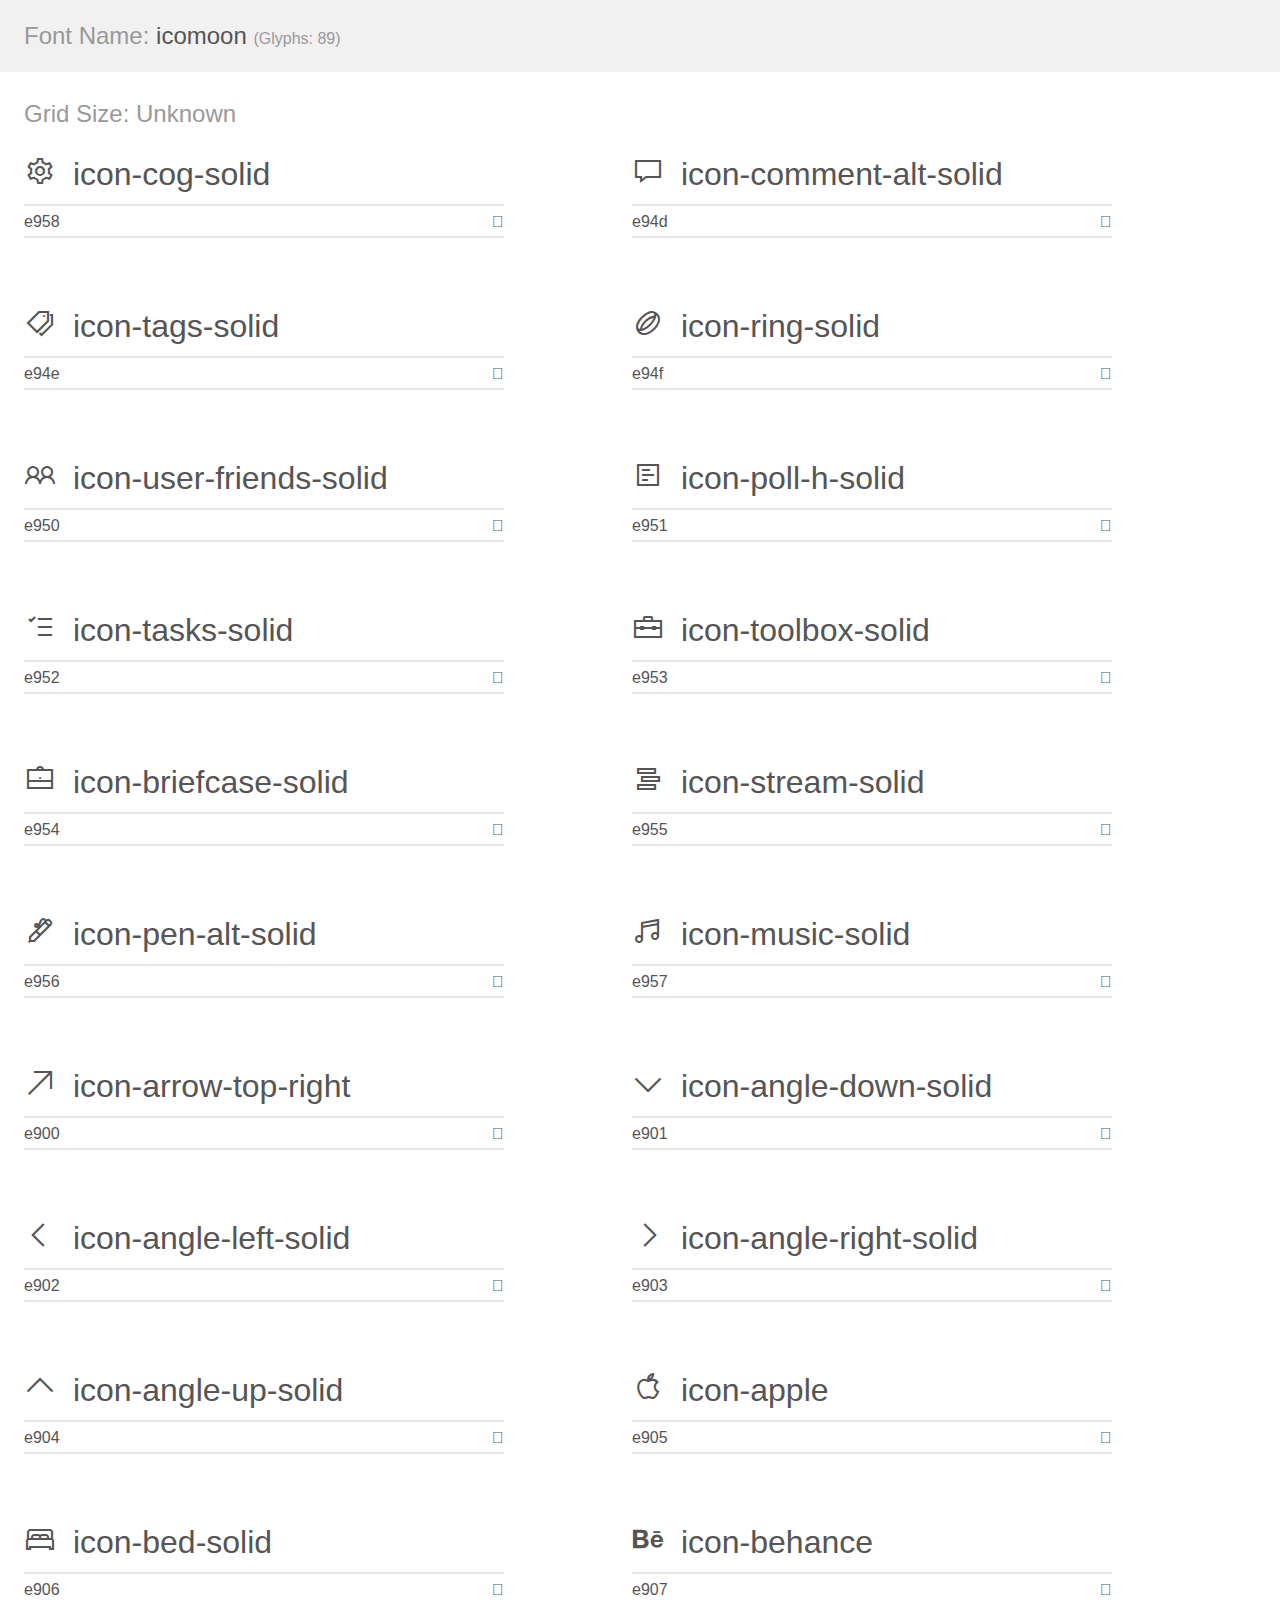
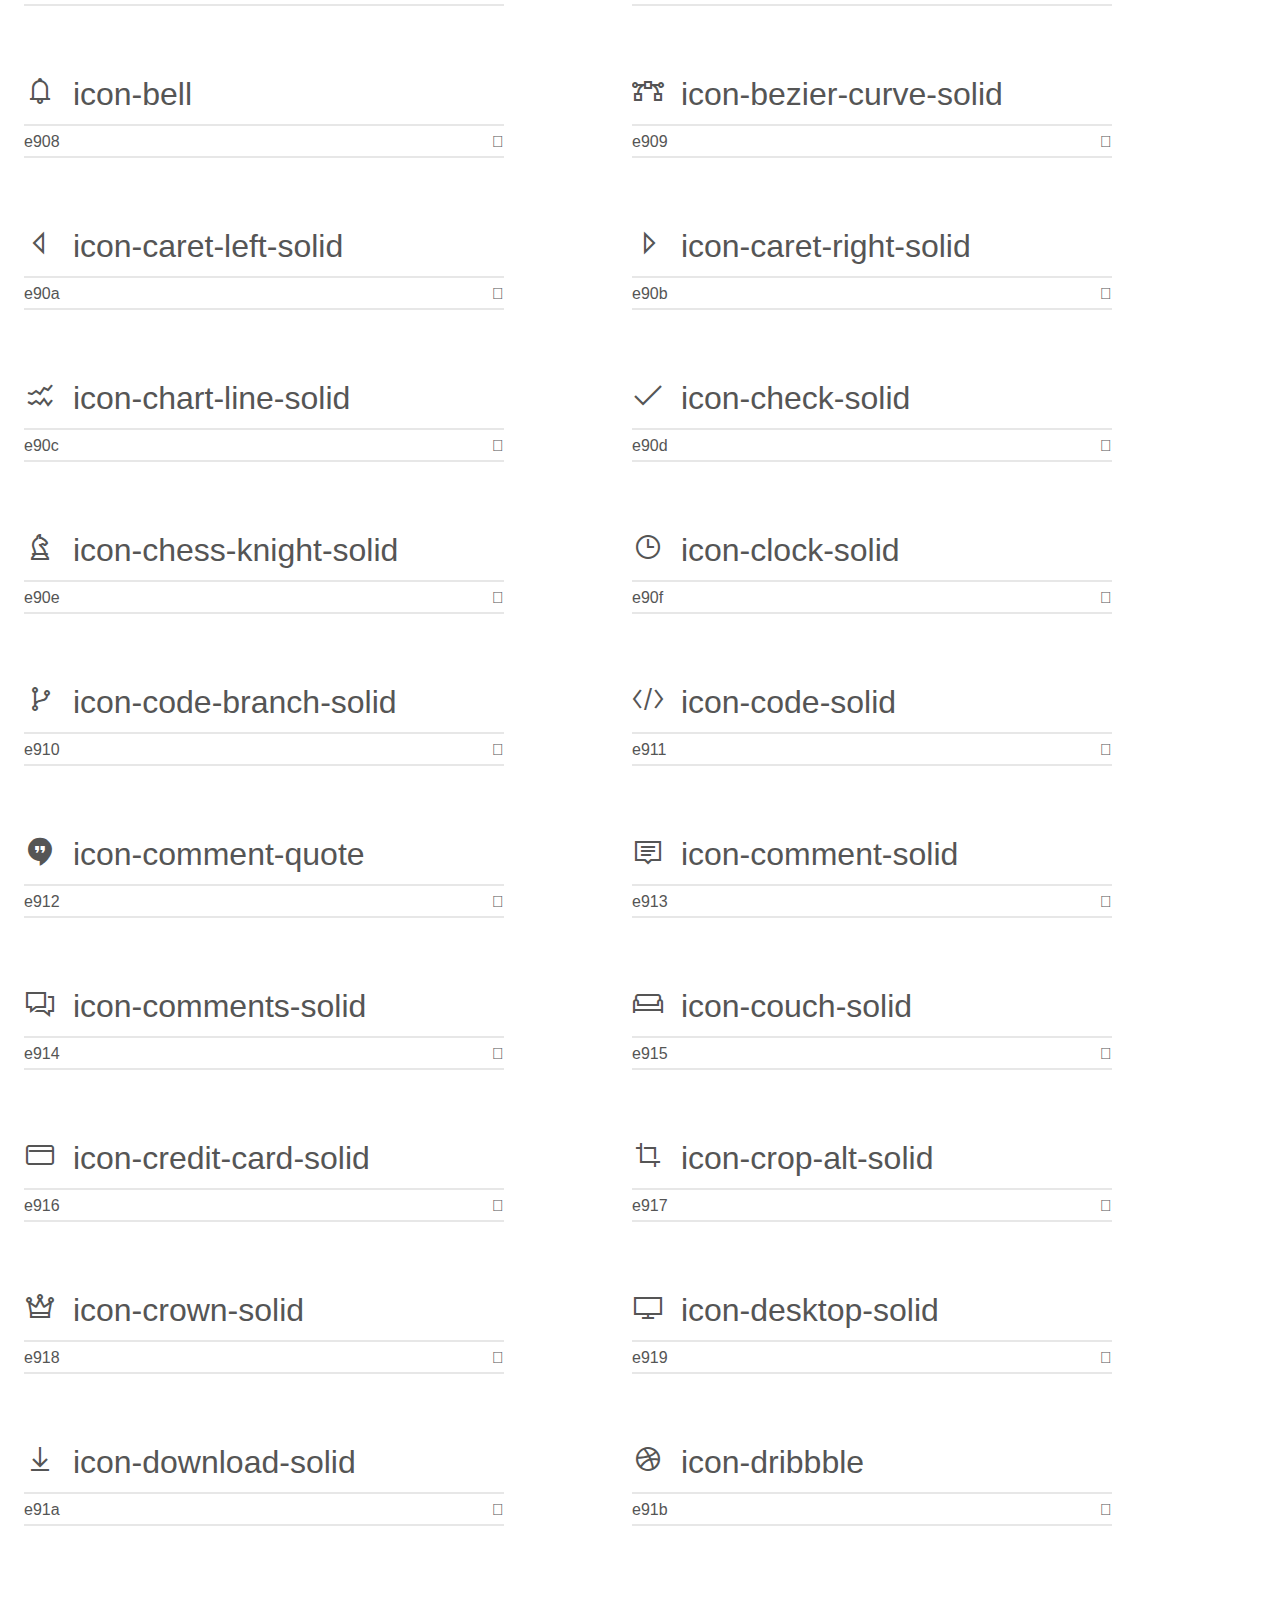
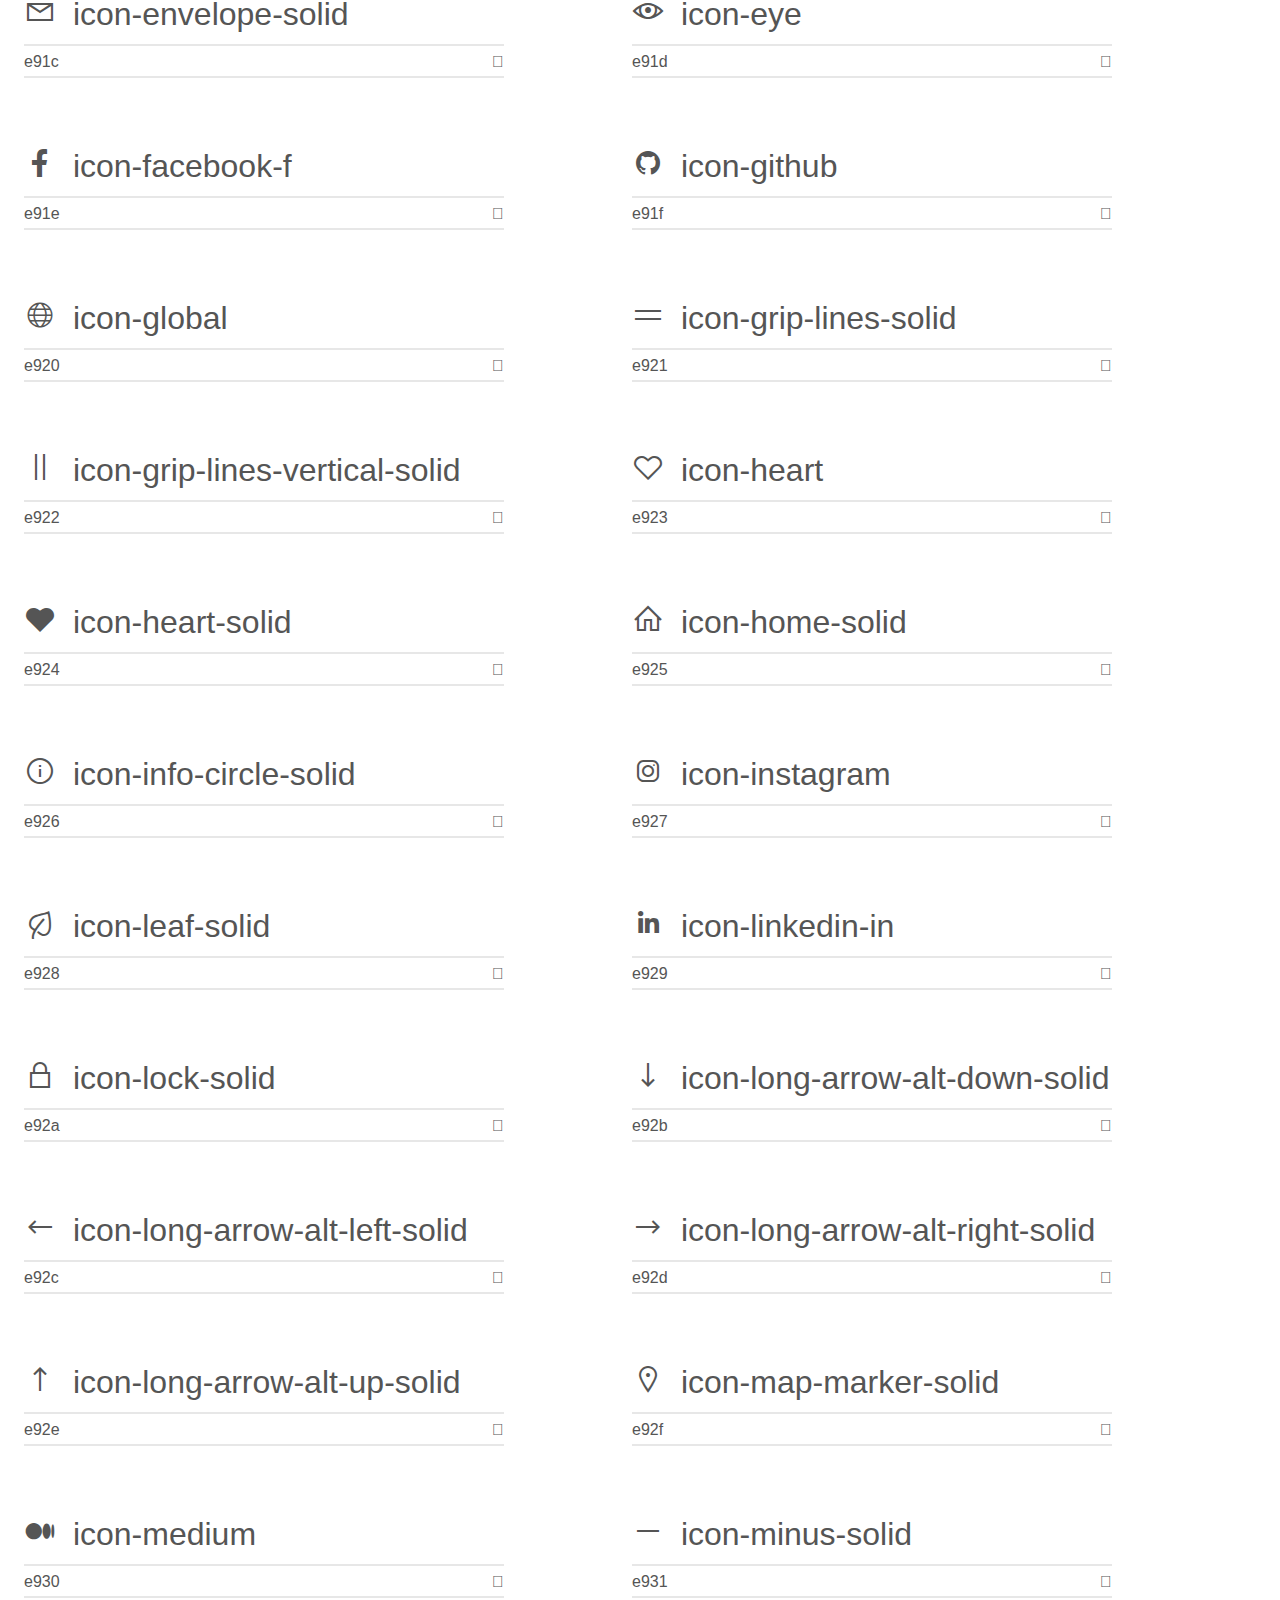
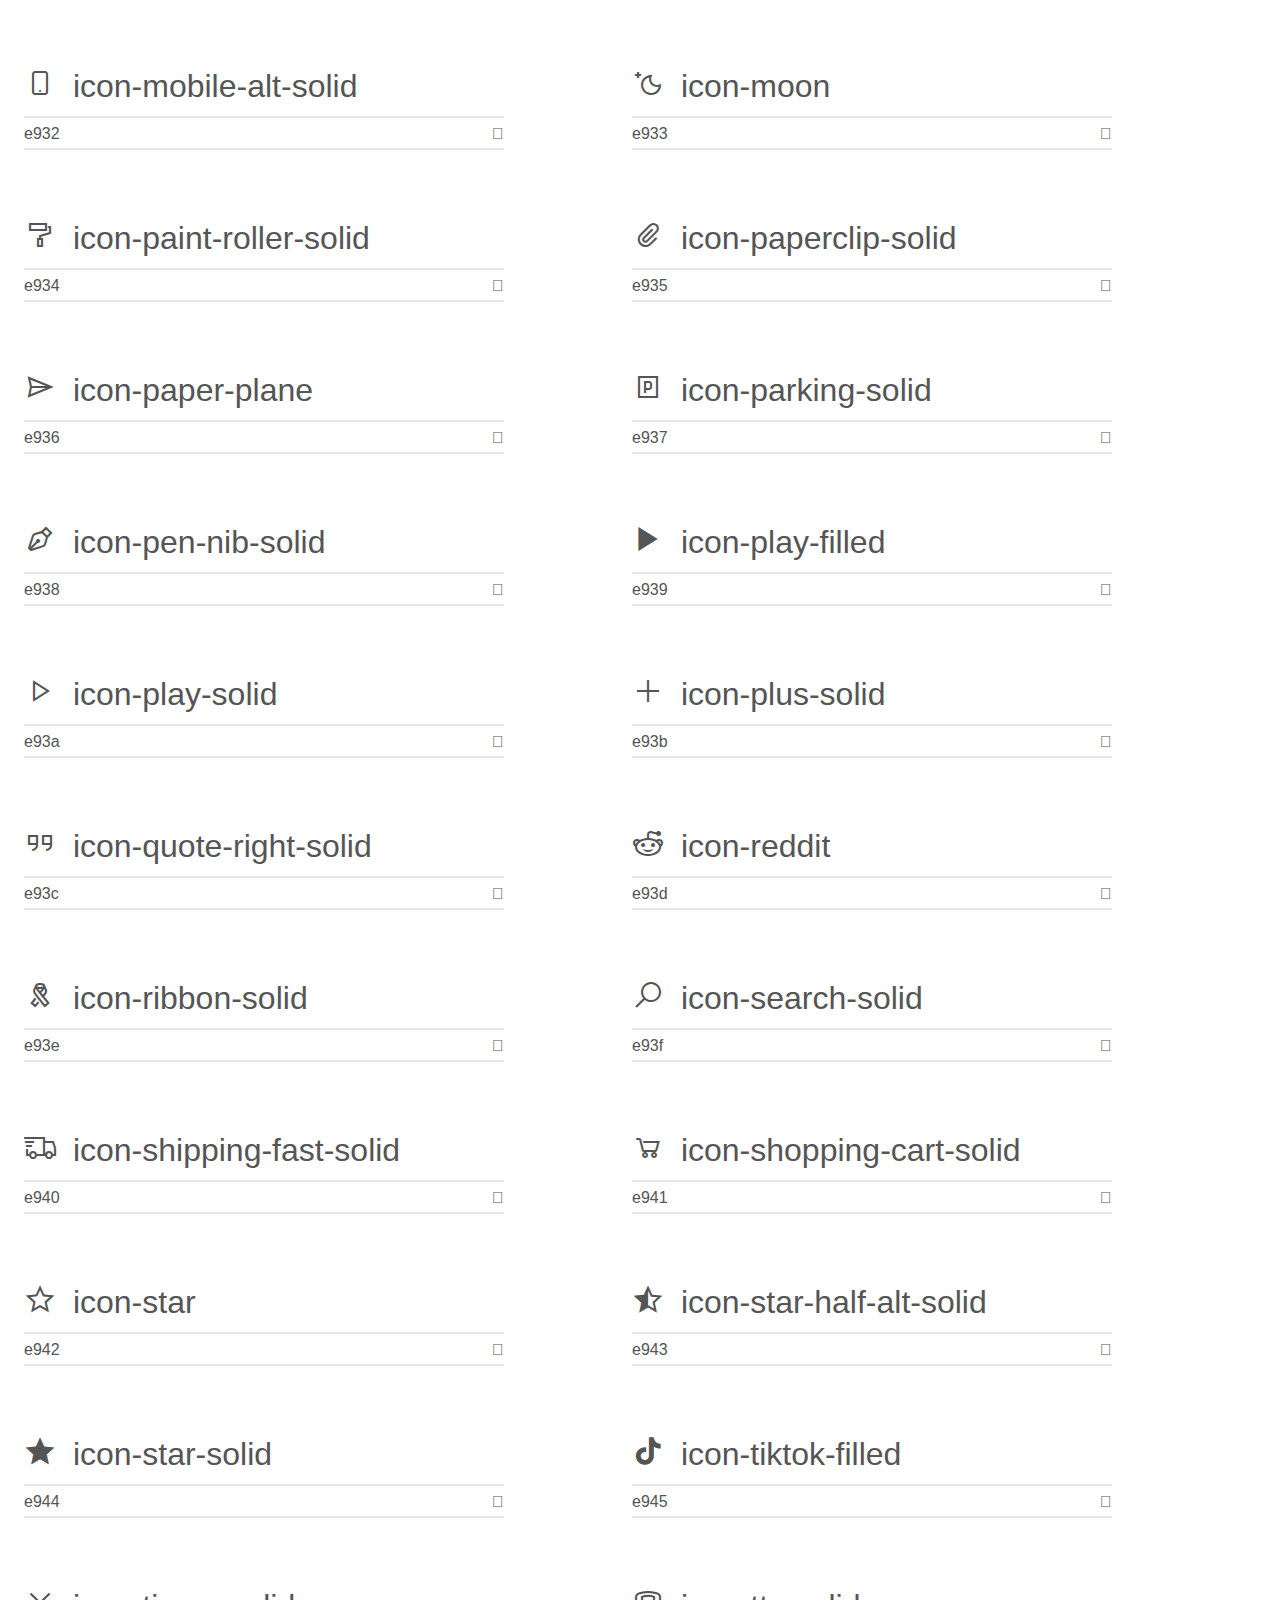
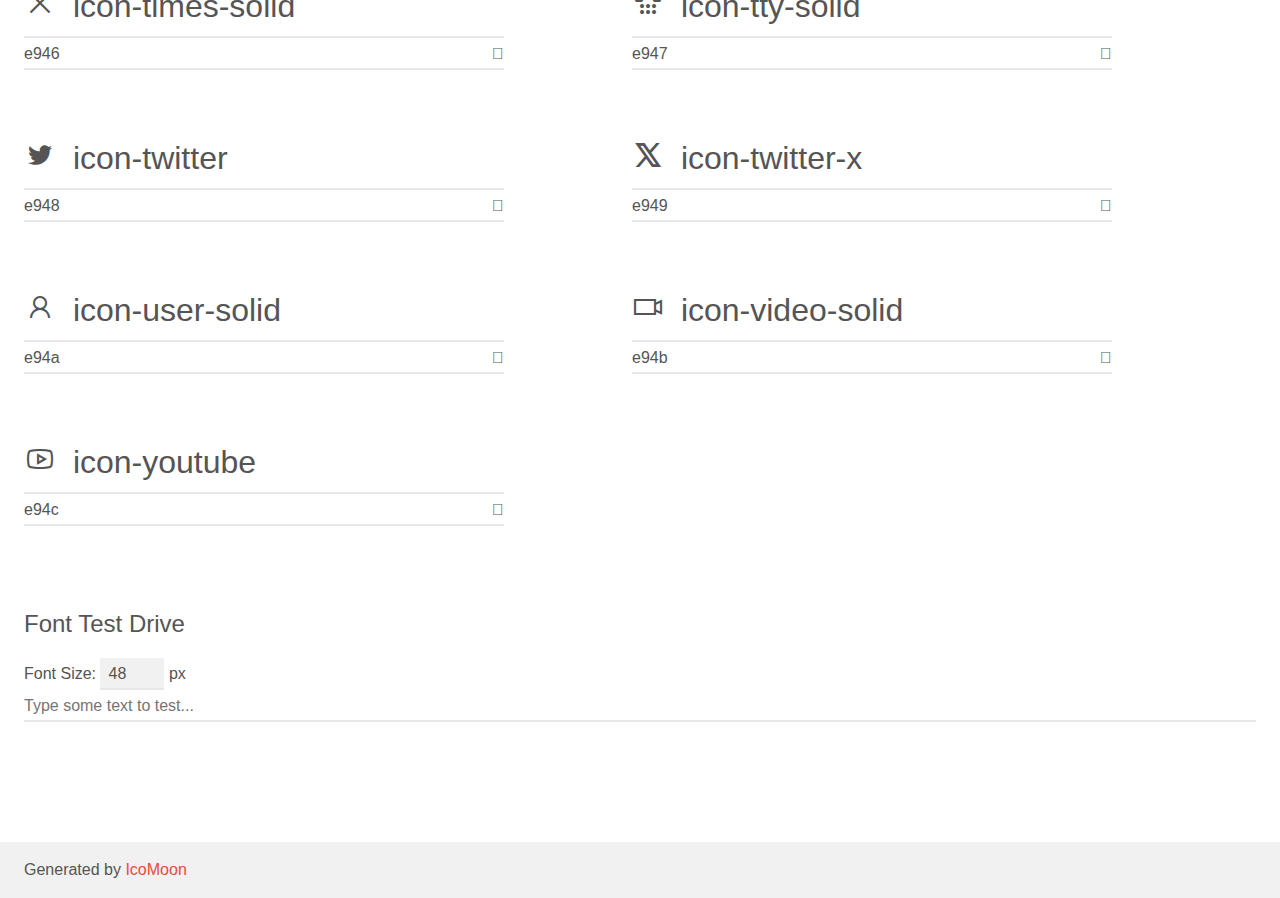
<file: asset/icons/icomoon/demo.html>
<!doctype html>
<html>
<head>
    <meta charset="utf-8">
    <title>IcoMoon Demo</title>
    <meta name="description" content="An Icon Font Generated By IcoMoon.io">
    <meta name="viewport" content="width=device-width, initial-scale=1">
    <link rel="stylesheet" href="demo-files/demo.css">
    <link rel="stylesheet" href="style.css"></head>
<body>
    <div class="bgc1 clearfix">
        <h1 class="mhmm mvm"><span class="fgc1">Font Name:</span> icomoon <small class="fgc1">(Glyphs:&nbsp;89)</small></h1>
    </div>
    <div class="clearfix mhl ptl">
        <h1 class="mvm mtn fgc1">Grid Size: Unknown</h1>
        <div class="glyph fs1">
            <div class="clearfix bshadow0 pbs">
                <span class="icon-cog-solid"></span>
                <span class="mls"> icon-cog-solid</span>
            </div>
            <fieldset class="fs0 size1of1 clearfix hidden-false">
                <input type="text" readonly value="e958" class="unit size1of2" />
                <input type="text" maxlength="1" readonly value="&#xe958;" class="unitRight size1of2 talign-right" />
            </fieldset>
            <div class="fs0 bshadow0 clearfix hidden-true">
                <span class="unit pvs fgc1">liga: </span>
                <input type="text" readonly value="" class="liga unitRight" />
            </div>
        </div>
        <div class="glyph fs1">
            <div class="clearfix bshadow0 pbs">
                <span class="icon-comment-alt-solid"></span>
                <span class="mls"> icon-comment-alt-solid</span>
            </div>
            <fieldset class="fs0 size1of1 clearfix hidden-false">
                <input type="text" readonly value="e94d" class="unit size1of2" />
                <input type="text" maxlength="1" readonly value="&#xe94d;" class="unitRight size1of2 talign-right" />
            </fieldset>
            <div class="fs0 bshadow0 clearfix hidden-true">
                <span class="unit pvs fgc1">liga: </span>
                <input type="text" readonly value="" class="liga unitRight" />
            </div>
        </div>
        <div class="glyph fs1">
            <div class="clearfix bshadow0 pbs">
                <span class="icon-tags-solid"></span>
                <span class="mls"> icon-tags-solid</span>
            </div>
            <fieldset class="fs0 size1of1 clearfix hidden-false">
                <input type="text" readonly value="e94e" class="unit size1of2" />
                <input type="text" maxlength="1" readonly value="&#xe94e;" class="unitRight size1of2 talign-right" />
            </fieldset>
            <div class="fs0 bshadow0 clearfix hidden-true">
                <span class="unit pvs fgc1">liga: </span>
                <input type="text" readonly value="" class="liga unitRight" />
            </div>
        </div>
        <div class="glyph fs1">
            <div class="clearfix bshadow0 pbs">
                <span class="icon-ring-solid"></span>
                <span class="mls"> icon-ring-solid</span>
            </div>
            <fieldset class="fs0 size1of1 clearfix hidden-false">
                <input type="text" readonly value="e94f" class="unit size1of2" />
                <input type="text" maxlength="1" readonly value="&#xe94f;" class="unitRight size1of2 talign-right" />
            </fieldset>
            <div class="fs0 bshadow0 clearfix hidden-true">
                <span class="unit pvs fgc1">liga: </span>
                <input type="text" readonly value="" class="liga unitRight" />
            </div>
        </div>
        <div class="glyph fs1">
            <div class="clearfix bshadow0 pbs">
                <span class="icon-user-friends-solid"></span>
                <span class="mls"> icon-user-friends-solid</span>
            </div>
            <fieldset class="fs0 size1of1 clearfix hidden-false">
                <input type="text" readonly value="e950" class="unit size1of2" />
                <input type="text" maxlength="1" readonly value="&#xe950;" class="unitRight size1of2 talign-right" />
            </fieldset>
            <div class="fs0 bshadow0 clearfix hidden-true">
                <span class="unit pvs fgc1">liga: </span>
                <input type="text" readonly value="" class="liga unitRight" />
            </div>
        </div>
        <div class="glyph fs1">
            <div class="clearfix bshadow0 pbs">
                <span class="icon-poll-h-solid"></span>
                <span class="mls"> icon-poll-h-solid</span>
            </div>
            <fieldset class="fs0 size1of1 clearfix hidden-false">
                <input type="text" readonly value="e951" class="unit size1of2" />
                <input type="text" maxlength="1" readonly value="&#xe951;" class="unitRight size1of2 talign-right" />
            </fieldset>
            <div class="fs0 bshadow0 clearfix hidden-true">
                <span class="unit pvs fgc1">liga: </span>
                <input type="text" readonly value="" class="liga unitRight" />
            </div>
        </div>
        <div class="glyph fs1">
            <div class="clearfix bshadow0 pbs">
                <span class="icon-tasks-solid"></span>
                <span class="mls"> icon-tasks-solid</span>
            </div>
            <fieldset class="fs0 size1of1 clearfix hidden-false">
                <input type="text" readonly value="e952" class="unit size1of2" />
                <input type="text" maxlength="1" readonly value="&#xe952;" class="unitRight size1of2 talign-right" />
            </fieldset>
            <div class="fs0 bshadow0 clearfix hidden-true">
                <span class="unit pvs fgc1">liga: </span>
                <input type="text" readonly value="" class="liga unitRight" />
            </div>
        </div>
        <div class="glyph fs1">
            <div class="clearfix bshadow0 pbs">
                <span class="icon-toolbox-solid"></span>
                <span class="mls"> icon-toolbox-solid</span>
            </div>
            <fieldset class="fs0 size1of1 clearfix hidden-false">
                <input type="text" readonly value="e953" class="unit size1of2" />
                <input type="text" maxlength="1" readonly value="&#xe953;" class="unitRight size1of2 talign-right" />
            </fieldset>
            <div class="fs0 bshadow0 clearfix hidden-true">
                <span class="unit pvs fgc1">liga: </span>
                <input type="text" readonly value="" class="liga unitRight" />
            </div>
        </div>
        <div class="glyph fs1">
            <div class="clearfix bshadow0 pbs">
                <span class="icon-briefcase-solid"></span>
                <span class="mls"> icon-briefcase-solid</span>
            </div>
            <fieldset class="fs0 size1of1 clearfix hidden-false">
                <input type="text" readonly value="e954" class="unit size1of2" />
                <input type="text" maxlength="1" readonly value="&#xe954;" class="unitRight size1of2 talign-right" />
            </fieldset>
            <div class="fs0 bshadow0 clearfix hidden-true">
                <span class="unit pvs fgc1">liga: </span>
                <input type="text" readonly value="" class="liga unitRight" />
            </div>
        </div>
        <div class="glyph fs1">
            <div class="clearfix bshadow0 pbs">
                <span class="icon-stream-solid"></span>
                <span class="mls"> icon-stream-solid</span>
            </div>
            <fieldset class="fs0 size1of1 clearfix hidden-false">
                <input type="text" readonly value="e955" class="unit size1of2" />
                <input type="text" maxlength="1" readonly value="&#xe955;" class="unitRight size1of2 talign-right" />
            </fieldset>
            <div class="fs0 bshadow0 clearfix hidden-true">
                <span class="unit pvs fgc1">liga: </span>
                <input type="text" readonly value="" class="liga unitRight" />
            </div>
        </div>
        <div class="glyph fs1">
            <div class="clearfix bshadow0 pbs">
                <span class="icon-pen-alt-solid"></span>
                <span class="mls"> icon-pen-alt-solid</span>
            </div>
            <fieldset class="fs0 size1of1 clearfix hidden-false">
                <input type="text" readonly value="e956" class="unit size1of2" />
                <input type="text" maxlength="1" readonly value="&#xe956;" class="unitRight size1of2 talign-right" />
            </fieldset>
            <div class="fs0 bshadow0 clearfix hidden-true">
                <span class="unit pvs fgc1">liga: </span>
                <input type="text" readonly value="" class="liga unitRight" />
            </div>
        </div>
        <div class="glyph fs1">
            <div class="clearfix bshadow0 pbs">
                <span class="icon-music-solid"></span>
                <span class="mls"> icon-music-solid</span>
            </div>
            <fieldset class="fs0 size1of1 clearfix hidden-false">
                <input type="text" readonly value="e957" class="unit size1of2" />
                <input type="text" maxlength="1" readonly value="&#xe957;" class="unitRight size1of2 talign-right" />
            </fieldset>
            <div class="fs0 bshadow0 clearfix hidden-true">
                <span class="unit pvs fgc1">liga: </span>
                <input type="text" readonly value="" class="liga unitRight" />
            </div>
        </div>
        <div class="glyph fs1">
            <div class="clearfix bshadow0 pbs">
                <span class="icon-arrow-top-right"></span>
                <span class="mls"> icon-arrow-top-right</span>
            </div>
            <fieldset class="fs0 size1of1 clearfix hidden-false">
                <input type="text" readonly value="e900" class="unit size1of2" />
                <input type="text" maxlength="1" readonly value="&#xe900;" class="unitRight size1of2 talign-right" />
            </fieldset>
            <div class="fs0 bshadow0 clearfix hidden-true">
                <span class="unit pvs fgc1">liga: </span>
                <input type="text" readonly value="" class="liga unitRight" />
            </div>
        </div>
        <div class="glyph fs1">
            <div class="clearfix bshadow0 pbs">
                <span class="icon-angle-down-solid"></span>
                <span class="mls"> icon-angle-down-solid</span>
            </div>
            <fieldset class="fs0 size1of1 clearfix hidden-false">
                <input type="text" readonly value="e901" class="unit size1of2" />
                <input type="text" maxlength="1" readonly value="&#xe901;" class="unitRight size1of2 talign-right" />
            </fieldset>
            <div class="fs0 bshadow0 clearfix hidden-true">
                <span class="unit pvs fgc1">liga: </span>
                <input type="text" readonly value="" class="liga unitRight" />
            </div>
        </div>
        <div class="glyph fs1">
            <div class="clearfix bshadow0 pbs">
                <span class="icon-angle-left-solid"></span>
                <span class="mls"> icon-angle-left-solid</span>
            </div>
            <fieldset class="fs0 size1of1 clearfix hidden-false">
                <input type="text" readonly value="e902" class="unit size1of2" />
                <input type="text" maxlength="1" readonly value="&#xe902;" class="unitRight size1of2 talign-right" />
            </fieldset>
            <div class="fs0 bshadow0 clearfix hidden-true">
                <span class="unit pvs fgc1">liga: </span>
                <input type="text" readonly value="" class="liga unitRight" />
            </div>
        </div>
        <div class="glyph fs1">
            <div class="clearfix bshadow0 pbs">
                <span class="icon-angle-right-solid"></span>
                <span class="mls"> icon-angle-right-solid</span>
            </div>
            <fieldset class="fs0 size1of1 clearfix hidden-false">
                <input type="text" readonly value="e903" class="unit size1of2" />
                <input type="text" maxlength="1" readonly value="&#xe903;" class="unitRight size1of2 talign-right" />
            </fieldset>
            <div class="fs0 bshadow0 clearfix hidden-true">
                <span class="unit pvs fgc1">liga: </span>
                <input type="text" readonly value="" class="liga unitRight" />
            </div>
        </div>
        <div class="glyph fs1">
            <div class="clearfix bshadow0 pbs">
                <span class="icon-angle-up-solid"></span>
                <span class="mls"> icon-angle-up-solid</span>
            </div>
            <fieldset class="fs0 size1of1 clearfix hidden-false">
                <input type="text" readonly value="e904" class="unit size1of2" />
                <input type="text" maxlength="1" readonly value="&#xe904;" class="unitRight size1of2 talign-right" />
            </fieldset>
            <div class="fs0 bshadow0 clearfix hidden-true">
                <span class="unit pvs fgc1">liga: </span>
                <input type="text" readonly value="" class="liga unitRight" />
            </div>
        </div>
        <div class="glyph fs1">
            <div class="clearfix bshadow0 pbs">
                <span class="icon-apple"></span>
                <span class="mls"> icon-apple</span>
            </div>
            <fieldset class="fs0 size1of1 clearfix hidden-false">
                <input type="text" readonly value="e905" class="unit size1of2" />
                <input type="text" maxlength="1" readonly value="&#xe905;" class="unitRight size1of2 talign-right" />
            </fieldset>
            <div class="fs0 bshadow0 clearfix hidden-true">
                <span class="unit pvs fgc1">liga: </span>
                <input type="text" readonly value="" class="liga unitRight" />
            </div>
        </div>
        <div class="glyph fs1">
            <div class="clearfix bshadow0 pbs">
                <span class="icon-bed-solid"></span>
                <span class="mls"> icon-bed-solid</span>
            </div>
            <fieldset class="fs0 size1of1 clearfix hidden-false">
                <input type="text" readonly value="e906" class="unit size1of2" />
                <input type="text" maxlength="1" readonly value="&#xe906;" class="unitRight size1of2 talign-right" />
            </fieldset>
            <div class="fs0 bshadow0 clearfix hidden-true">
                <span class="unit pvs fgc1">liga: </span>
                <input type="text" readonly value="" class="liga unitRight" />
            </div>
        </div>
        <div class="glyph fs1">
            <div class="clearfix bshadow0 pbs">
                <span class="icon-behance"></span>
                <span class="mls"> icon-behance</span>
            </div>
            <fieldset class="fs0 size1of1 clearfix hidden-false">
                <input type="text" readonly value="e907" class="unit size1of2" />
                <input type="text" maxlength="1" readonly value="&#xe907;" class="unitRight size1of2 talign-right" />
            </fieldset>
            <div class="fs0 bshadow0 clearfix hidden-true">
                <span class="unit pvs fgc1">liga: </span>
                <input type="text" readonly value="" class="liga unitRight" />
            </div>
        </div>
        <div class="glyph fs1">
            <div class="clearfix bshadow0 pbs">
                <span class="icon-bell"></span>
                <span class="mls"> icon-bell</span>
            </div>
            <fieldset class="fs0 size1of1 clearfix hidden-false">
                <input type="text" readonly value="e908" class="unit size1of2" />
                <input type="text" maxlength="1" readonly value="&#xe908;" class="unitRight size1of2 talign-right" />
            </fieldset>
            <div class="fs0 bshadow0 clearfix hidden-true">
                <span class="unit pvs fgc1">liga: </span>
                <input type="text" readonly value="" class="liga unitRight" />
            </div>
        </div>
        <div class="glyph fs1">
            <div class="clearfix bshadow0 pbs">
                <span class="icon-bezier-curve-solid"></span>
                <span class="mls"> icon-bezier-curve-solid</span>
            </div>
            <fieldset class="fs0 size1of1 clearfix hidden-false">
                <input type="text" readonly value="e909" class="unit size1of2" />
                <input type="text" maxlength="1" readonly value="&#xe909;" class="unitRight size1of2 talign-right" />
            </fieldset>
            <div class="fs0 bshadow0 clearfix hidden-true">
                <span class="unit pvs fgc1">liga: </span>
                <input type="text" readonly value="" class="liga unitRight" />
            </div>
        </div>
        <div class="glyph fs1">
            <div class="clearfix bshadow0 pbs">
                <span class="icon-caret-left-solid"></span>
                <span class="mls"> icon-caret-left-solid</span>
            </div>
            <fieldset class="fs0 size1of1 clearfix hidden-false">
                <input type="text" readonly value="e90a" class="unit size1of2" />
                <input type="text" maxlength="1" readonly value="&#xe90a;" class="unitRight size1of2 talign-right" />
            </fieldset>
            <div class="fs0 bshadow0 clearfix hidden-true">
                <span class="unit pvs fgc1">liga: </span>
                <input type="text" readonly value="" class="liga unitRight" />
            </div>
        </div>
        <div class="glyph fs1">
            <div class="clearfix bshadow0 pbs">
                <span class="icon-caret-right-solid"></span>
                <span class="mls"> icon-caret-right-solid</span>
            </div>
            <fieldset class="fs0 size1of1 clearfix hidden-false">
                <input type="text" readonly value="e90b" class="unit size1of2" />
                <input type="text" maxlength="1" readonly value="&#xe90b;" class="unitRight size1of2 talign-right" />
            </fieldset>
            <div class="fs0 bshadow0 clearfix hidden-true">
                <span class="unit pvs fgc1">liga: </span>
                <input type="text" readonly value="" class="liga unitRight" />
            </div>
        </div>
        <div class="glyph fs1">
            <div class="clearfix bshadow0 pbs">
                <span class="icon-chart-line-solid"></span>
                <span class="mls"> icon-chart-line-solid</span>
            </div>
            <fieldset class="fs0 size1of1 clearfix hidden-false">
                <input type="text" readonly value="e90c" class="unit size1of2" />
                <input type="text" maxlength="1" readonly value="&#xe90c;" class="unitRight size1of2 talign-right" />
            </fieldset>
            <div class="fs0 bshadow0 clearfix hidden-true">
                <span class="unit pvs fgc1">liga: </span>
                <input type="text" readonly value="" class="liga unitRight" />
            </div>
        </div>
        <div class="glyph fs1">
            <div class="clearfix bshadow0 pbs">
                <span class="icon-check-solid"></span>
                <span class="mls"> icon-check-solid</span>
            </div>
            <fieldset class="fs0 size1of1 clearfix hidden-false">
                <input type="text" readonly value="e90d" class="unit size1of2" />
                <input type="text" maxlength="1" readonly value="&#xe90d;" class="unitRight size1of2 talign-right" />
            </fieldset>
            <div class="fs0 bshadow0 clearfix hidden-true">
                <span class="unit pvs fgc1">liga: </span>
                <input type="text" readonly value="" class="liga unitRight" />
            </div>
        </div>
        <div class="glyph fs1">
            <div class="clearfix bshadow0 pbs">
                <span class="icon-chess-knight-solid"></span>
                <span class="mls"> icon-chess-knight-solid</span>
            </div>
            <fieldset class="fs0 size1of1 clearfix hidden-false">
                <input type="text" readonly value="e90e" class="unit size1of2" />
                <input type="text" maxlength="1" readonly value="&#xe90e;" class="unitRight size1of2 talign-right" />
            </fieldset>
            <div class="fs0 bshadow0 clearfix hidden-true">
                <span class="unit pvs fgc1">liga: </span>
                <input type="text" readonly value="" class="liga unitRight" />
            </div>
        </div>
        <div class="glyph fs1">
            <div class="clearfix bshadow0 pbs">
                <span class="icon-clock-solid"></span>
                <span class="mls"> icon-clock-solid</span>
            </div>
            <fieldset class="fs0 size1of1 clearfix hidden-false">
                <input type="text" readonly value="e90f" class="unit size1of2" />
                <input type="text" maxlength="1" readonly value="&#xe90f;" class="unitRight size1of2 talign-right" />
            </fieldset>
            <div class="fs0 bshadow0 clearfix hidden-true">
                <span class="unit pvs fgc1">liga: </span>
                <input type="text" readonly value="" class="liga unitRight" />
            </div>
        </div>
        <div class="glyph fs1">
            <div class="clearfix bshadow0 pbs">
                <span class="icon-code-branch-solid"></span>
                <span class="mls"> icon-code-branch-solid</span>
            </div>
            <fieldset class="fs0 size1of1 clearfix hidden-false">
                <input type="text" readonly value="e910" class="unit size1of2" />
                <input type="text" maxlength="1" readonly value="&#xe910;" class="unitRight size1of2 talign-right" />
            </fieldset>
            <div class="fs0 bshadow0 clearfix hidden-true">
                <span class="unit pvs fgc1">liga: </span>
                <input type="text" readonly value="" class="liga unitRight" />
            </div>
        </div>
        <div class="glyph fs1">
            <div class="clearfix bshadow0 pbs">
                <span class="icon-code-solid"></span>
                <span class="mls"> icon-code-solid</span>
            </div>
            <fieldset class="fs0 size1of1 clearfix hidden-false">
                <input type="text" readonly value="e911" class="unit size1of2" />
                <input type="text" maxlength="1" readonly value="&#xe911;" class="unitRight size1of2 talign-right" />
            </fieldset>
            <div class="fs0 bshadow0 clearfix hidden-true">
                <span class="unit pvs fgc1">liga: </span>
                <input type="text" readonly value="" class="liga unitRight" />
            </div>
        </div>
        <div class="glyph fs1">
            <div class="clearfix bshadow0 pbs">
                <span class="icon-comment-quote"></span>
                <span class="mls"> icon-comment-quote</span>
            </div>
            <fieldset class="fs0 size1of1 clearfix hidden-false">
                <input type="text" readonly value="e912" class="unit size1of2" />
                <input type="text" maxlength="1" readonly value="&#xe912;" class="unitRight size1of2 talign-right" />
            </fieldset>
            <div class="fs0 bshadow0 clearfix hidden-true">
                <span class="unit pvs fgc1">liga: </span>
                <input type="text" readonly value="" class="liga unitRight" />
            </div>
        </div>
        <div class="glyph fs1">
            <div class="clearfix bshadow0 pbs">
                <span class="icon-comment-solid"></span>
                <span class="mls"> icon-comment-solid</span>
            </div>
            <fieldset class="fs0 size1of1 clearfix hidden-false">
                <input type="text" readonly value="e913" class="unit size1of2" />
                <input type="text" maxlength="1" readonly value="&#xe913;" class="unitRight size1of2 talign-right" />
            </fieldset>
            <div class="fs0 bshadow0 clearfix hidden-true">
                <span class="unit pvs fgc1">liga: </span>
                <input type="text" readonly value="" class="liga unitRight" />
            </div>
        </div>
        <div class="glyph fs1">
            <div class="clearfix bshadow0 pbs">
                <span class="icon-comments-solid"></span>
                <span class="mls"> icon-comments-solid</span>
            </div>
            <fieldset class="fs0 size1of1 clearfix hidden-false">
                <input type="text" readonly value="e914" class="unit size1of2" />
                <input type="text" maxlength="1" readonly value="&#xe914;" class="unitRight size1of2 talign-right" />
            </fieldset>
            <div class="fs0 bshadow0 clearfix hidden-true">
                <span class="unit pvs fgc1">liga: </span>
                <input type="text" readonly value="" class="liga unitRight" />
            </div>
        </div>
        <div class="glyph fs1">
            <div class="clearfix bshadow0 pbs">
                <span class="icon-couch-solid"></span>
                <span class="mls"> icon-couch-solid</span>
            </div>
            <fieldset class="fs0 size1of1 clearfix hidden-false">
                <input type="text" readonly value="e915" class="unit size1of2" />
                <input type="text" maxlength="1" readonly value="&#xe915;" class="unitRight size1of2 talign-right" />
            </fieldset>
            <div class="fs0 bshadow0 clearfix hidden-true">
                <span class="unit pvs fgc1">liga: </span>
                <input type="text" readonly value="" class="liga unitRight" />
            </div>
        </div>
        <div class="glyph fs1">
            <div class="clearfix bshadow0 pbs">
                <span class="icon-credit-card-solid"></span>
                <span class="mls"> icon-credit-card-solid</span>
            </div>
            <fieldset class="fs0 size1of1 clearfix hidden-false">
                <input type="text" readonly value="e916" class="unit size1of2" />
                <input type="text" maxlength="1" readonly value="&#xe916;" class="unitRight size1of2 talign-right" />
            </fieldset>
            <div class="fs0 bshadow0 clearfix hidden-true">
                <span class="unit pvs fgc1">liga: </span>
                <input type="text" readonly value="" class="liga unitRight" />
            </div>
        </div>
        <div class="glyph fs1">
            <div class="clearfix bshadow0 pbs">
                <span class="icon-crop-alt-solid"></span>
                <span class="mls"> icon-crop-alt-solid</span>
            </div>
            <fieldset class="fs0 size1of1 clearfix hidden-false">
                <input type="text" readonly value="e917" class="unit size1of2" />
                <input type="text" maxlength="1" readonly value="&#xe917;" class="unitRight size1of2 talign-right" />
            </fieldset>
            <div class="fs0 bshadow0 clearfix hidden-true">
                <span class="unit pvs fgc1">liga: </span>
                <input type="text" readonly value="" class="liga unitRight" />
            </div>
        </div>
        <div class="glyph fs1">
            <div class="clearfix bshadow0 pbs">
                <span class="icon-crown-solid"></span>
                <span class="mls"> icon-crown-solid</span>
            </div>
            <fieldset class="fs0 size1of1 clearfix hidden-false">
                <input type="text" readonly value="e918" class="unit size1of2" />
                <input type="text" maxlength="1" readonly value="&#xe918;" class="unitRight size1of2 talign-right" />
            </fieldset>
            <div class="fs0 bshadow0 clearfix hidden-true">
                <span class="unit pvs fgc1">liga: </span>
                <input type="text" readonly value="" class="liga unitRight" />
            </div>
        </div>
        <div class="glyph fs1">
            <div class="clearfix bshadow0 pbs">
                <span class="icon-desktop-solid"></span>
                <span class="mls"> icon-desktop-solid</span>
            </div>
            <fieldset class="fs0 size1of1 clearfix hidden-false">
                <input type="text" readonly value="e919" class="unit size1of2" />
                <input type="text" maxlength="1" readonly value="&#xe919;" class="unitRight size1of2 talign-right" />
            </fieldset>
            <div class="fs0 bshadow0 clearfix hidden-true">
                <span class="unit pvs fgc1">liga: </span>
                <input type="text" readonly value="" class="liga unitRight" />
            </div>
        </div>
        <div class="glyph fs1">
            <div class="clearfix bshadow0 pbs">
                <span class="icon-download-solid"></span>
                <span class="mls"> icon-download-solid</span>
            </div>
            <fieldset class="fs0 size1of1 clearfix hidden-false">
                <input type="text" readonly value="e91a" class="unit size1of2" />
                <input type="text" maxlength="1" readonly value="&#xe91a;" class="unitRight size1of2 talign-right" />
            </fieldset>
            <div class="fs0 bshadow0 clearfix hidden-true">
                <span class="unit pvs fgc1">liga: </span>
                <input type="text" readonly value="" class="liga unitRight" />
            </div>
        </div>
        <div class="glyph fs1">
            <div class="clearfix bshadow0 pbs">
                <span class="icon-dribbble"></span>
                <span class="mls"> icon-dribbble</span>
            </div>
            <fieldset class="fs0 size1of1 clearfix hidden-false">
                <input type="text" readonly value="e91b" class="unit size1of2" />
                <input type="text" maxlength="1" readonly value="&#xe91b;" class="unitRight size1of2 talign-right" />
            </fieldset>
            <div class="fs0 bshadow0 clearfix hidden-true">
                <span class="unit pvs fgc1">liga: </span>
                <input type="text" readonly value="" class="liga unitRight" />
            </div>
        </div>
        <div class="glyph fs1">
            <div class="clearfix bshadow0 pbs">
                <span class="icon-envelope-solid"></span>
                <span class="mls"> icon-envelope-solid</span>
            </div>
            <fieldset class="fs0 size1of1 clearfix hidden-false">
                <input type="text" readonly value="e91c" class="unit size1of2" />
                <input type="text" maxlength="1" readonly value="&#xe91c;" class="unitRight size1of2 talign-right" />
            </fieldset>
            <div class="fs0 bshadow0 clearfix hidden-true">
                <span class="unit pvs fgc1">liga: </span>
                <input type="text" readonly value="" class="liga unitRight" />
            </div>
        </div>
        <div class="glyph fs1">
            <div class="clearfix bshadow0 pbs">
                <span class="icon-eye"></span>
                <span class="mls"> icon-eye</span>
            </div>
            <fieldset class="fs0 size1of1 clearfix hidden-false">
                <input type="text" readonly value="e91d" class="unit size1of2" />
                <input type="text" maxlength="1" readonly value="&#xe91d;" class="unitRight size1of2 talign-right" />
            </fieldset>
            <div class="fs0 bshadow0 clearfix hidden-true">
                <span class="unit pvs fgc1">liga: </span>
                <input type="text" readonly value="" class="liga unitRight" />
            </div>
        </div>
        <div class="glyph fs1">
            <div class="clearfix bshadow0 pbs">
                <span class="icon-facebook-f"></span>
                <span class="mls"> icon-facebook-f</span>
            </div>
            <fieldset class="fs0 size1of1 clearfix hidden-false">
                <input type="text" readonly value="e91e" class="unit size1of2" />
                <input type="text" maxlength="1" readonly value="&#xe91e;" class="unitRight size1of2 talign-right" />
            </fieldset>
            <div class="fs0 bshadow0 clearfix hidden-true">
                <span class="unit pvs fgc1">liga: </span>
                <input type="text" readonly value="" class="liga unitRight" />
            </div>
        </div>
        <div class="glyph fs1">
            <div class="clearfix bshadow0 pbs">
                <span class="icon-github"></span>
                <span class="mls"> icon-github</span>
            </div>
            <fieldset class="fs0 size1of1 clearfix hidden-false">
                <input type="text" readonly value="e91f" class="unit size1of2" />
                <input type="text" maxlength="1" readonly value="&#xe91f;" class="unitRight size1of2 talign-right" />
            </fieldset>
            <div class="fs0 bshadow0 clearfix hidden-true">
                <span class="unit pvs fgc1">liga: </span>
                <input type="text" readonly value="" class="liga unitRight" />
            </div>
        </div>
        <div class="glyph fs1">
            <div class="clearfix bshadow0 pbs">
                <span class="icon-global"></span>
                <span class="mls"> icon-global</span>
            </div>
            <fieldset class="fs0 size1of1 clearfix hidden-false">
                <input type="text" readonly value="e920" class="unit size1of2" />
                <input type="text" maxlength="1" readonly value="&#xe920;" class="unitRight size1of2 talign-right" />
            </fieldset>
            <div class="fs0 bshadow0 clearfix hidden-true">
                <span class="unit pvs fgc1">liga: </span>
                <input type="text" readonly value="" class="liga unitRight" />
            </div>
        </div>
        <div class="glyph fs1">
            <div class="clearfix bshadow0 pbs">
                <span class="icon-grip-lines-solid"></span>
                <span class="mls"> icon-grip-lines-solid</span>
            </div>
            <fieldset class="fs0 size1of1 clearfix hidden-false">
                <input type="text" readonly value="e921" class="unit size1of2" />
                <input type="text" maxlength="1" readonly value="&#xe921;" class="unitRight size1of2 talign-right" />
            </fieldset>
            <div class="fs0 bshadow0 clearfix hidden-true">
                <span class="unit pvs fgc1">liga: </span>
                <input type="text" readonly value="" class="liga unitRight" />
            </div>
        </div>
        <div class="glyph fs1">
            <div class="clearfix bshadow0 pbs">
                <span class="icon-grip-lines-vertical-solid"></span>
                <span class="mls"> icon-grip-lines-vertical-solid</span>
            </div>
            <fieldset class="fs0 size1of1 clearfix hidden-false">
                <input type="text" readonly value="e922" class="unit size1of2" />
                <input type="text" maxlength="1" readonly value="&#xe922;" class="unitRight size1of2 talign-right" />
            </fieldset>
            <div class="fs0 bshadow0 clearfix hidden-true">
                <span class="unit pvs fgc1">liga: </span>
                <input type="text" readonly value="" class="liga unitRight" />
            </div>
        </div>
        <div class="glyph fs1">
            <div class="clearfix bshadow0 pbs">
                <span class="icon-heart"></span>
                <span class="mls"> icon-heart</span>
            </div>
            <fieldset class="fs0 size1of1 clearfix hidden-false">
                <input type="text" readonly value="e923" class="unit size1of2" />
                <input type="text" maxlength="1" readonly value="&#xe923;" class="unitRight size1of2 talign-right" />
            </fieldset>
            <div class="fs0 bshadow0 clearfix hidden-true">
                <span class="unit pvs fgc1">liga: </span>
                <input type="text" readonly value="" class="liga unitRight" />
            </div>
        </div>
        <div class="glyph fs1">
            <div class="clearfix bshadow0 pbs">
                <span class="icon-heart-solid"></span>
                <span class="mls"> icon-heart-solid</span>
            </div>
            <fieldset class="fs0 size1of1 clearfix hidden-false">
                <input type="text" readonly value="e924" class="unit size1of2" />
                <input type="text" maxlength="1" readonly value="&#xe924;" class="unitRight size1of2 talign-right" />
            </fieldset>
            <div class="fs0 bshadow0 clearfix hidden-true">
                <span class="unit pvs fgc1">liga: </span>
                <input type="text" readonly value="" class="liga unitRight" />
            </div>
        </div>
        <div class="glyph fs1">
            <div class="clearfix bshadow0 pbs">
                <span class="icon-home-solid"></span>
                <span class="mls"> icon-home-solid</span>
            </div>
            <fieldset class="fs0 size1of1 clearfix hidden-false">
                <input type="text" readonly value="e925" class="unit size1of2" />
                <input type="text" maxlength="1" readonly value="&#xe925;" class="unitRight size1of2 talign-right" />
            </fieldset>
            <div class="fs0 bshadow0 clearfix hidden-true">
                <span class="unit pvs fgc1">liga: </span>
                <input type="text" readonly value="" class="liga unitRight" />
            </div>
        </div>
        <div class="glyph fs1">
            <div class="clearfix bshadow0 pbs">
                <span class="icon-info-circle-solid"></span>
                <span class="mls"> icon-info-circle-solid</span>
            </div>
            <fieldset class="fs0 size1of1 clearfix hidden-false">
                <input type="text" readonly value="e926" class="unit size1of2" />
                <input type="text" maxlength="1" readonly value="&#xe926;" class="unitRight size1of2 talign-right" />
            </fieldset>
            <div class="fs0 bshadow0 clearfix hidden-true">
                <span class="unit pvs fgc1">liga: </span>
                <input type="text" readonly value="" class="liga unitRight" />
            </div>
        </div>
        <div class="glyph fs1">
            <div class="clearfix bshadow0 pbs">
                <span class="icon-instagram"></span>
                <span class="mls"> icon-instagram</span>
            </div>
            <fieldset class="fs0 size1of1 clearfix hidden-false">
                <input type="text" readonly value="e927" class="unit size1of2" />
                <input type="text" maxlength="1" readonly value="&#xe927;" class="unitRight size1of2 talign-right" />
            </fieldset>
            <div class="fs0 bshadow0 clearfix hidden-true">
                <span class="unit pvs fgc1">liga: </span>
                <input type="text" readonly value="" class="liga unitRight" />
            </div>
        </div>
        <div class="glyph fs1">
            <div class="clearfix bshadow0 pbs">
                <span class="icon-leaf-solid"></span>
                <span class="mls"> icon-leaf-solid</span>
            </div>
            <fieldset class="fs0 size1of1 clearfix hidden-false">
                <input type="text" readonly value="e928" class="unit size1of2" />
                <input type="text" maxlength="1" readonly value="&#xe928;" class="unitRight size1of2 talign-right" />
            </fieldset>
            <div class="fs0 bshadow0 clearfix hidden-true">
                <span class="unit pvs fgc1">liga: </span>
                <input type="text" readonly value="" class="liga unitRight" />
            </div>
        </div>
        <div class="glyph fs1">
            <div class="clearfix bshadow0 pbs">
                <span class="icon-linkedin-in"></span>
                <span class="mls"> icon-linkedin-in</span>
            </div>
            <fieldset class="fs0 size1of1 clearfix hidden-false">
                <input type="text" readonly value="e929" class="unit size1of2" />
                <input type="text" maxlength="1" readonly value="&#xe929;" class="unitRight size1of2 talign-right" />
            </fieldset>
            <div class="fs0 bshadow0 clearfix hidden-true">
                <span class="unit pvs fgc1">liga: </span>
                <input type="text" readonly value="" class="liga unitRight" />
            </div>
        </div>
        <div class="glyph fs1">
            <div class="clearfix bshadow0 pbs">
                <span class="icon-lock-solid"></span>
                <span class="mls"> icon-lock-solid</span>
            </div>
            <fieldset class="fs0 size1of1 clearfix hidden-false">
                <input type="text" readonly value="e92a" class="unit size1of2" />
                <input type="text" maxlength="1" readonly value="&#xe92a;" class="unitRight size1of2 talign-right" />
            </fieldset>
            <div class="fs0 bshadow0 clearfix hidden-true">
                <span class="unit pvs fgc1">liga: </span>
                <input type="text" readonly value="" class="liga unitRight" />
            </div>
        </div>
        <div class="glyph fs1">
            <div class="clearfix bshadow0 pbs">
                <span class="icon-long-arrow-alt-down-solid"></span>
                <span class="mls"> icon-long-arrow-alt-down-solid</span>
            </div>
            <fieldset class="fs0 size1of1 clearfix hidden-false">
                <input type="text" readonly value="e92b" class="unit size1of2" />
                <input type="text" maxlength="1" readonly value="&#xe92b;" class="unitRight size1of2 talign-right" />
            </fieldset>
            <div class="fs0 bshadow0 clearfix hidden-true">
                <span class="unit pvs fgc1">liga: </span>
                <input type="text" readonly value="" class="liga unitRight" />
            </div>
        </div>
        <div class="glyph fs1">
            <div class="clearfix bshadow0 pbs">
                <span class="icon-long-arrow-alt-left-solid"></span>
                <span class="mls"> icon-long-arrow-alt-left-solid</span>
            </div>
            <fieldset class="fs0 size1of1 clearfix hidden-false">
                <input type="text" readonly value="e92c" class="unit size1of2" />
                <input type="text" maxlength="1" readonly value="&#xe92c;" class="unitRight size1of2 talign-right" />
            </fieldset>
            <div class="fs0 bshadow0 clearfix hidden-true">
                <span class="unit pvs fgc1">liga: </span>
                <input type="text" readonly value="" class="liga unitRight" />
            </div>
        </div>
        <div class="glyph fs1">
            <div class="clearfix bshadow0 pbs">
                <span class="icon-long-arrow-alt-right-solid"></span>
                <span class="mls"> icon-long-arrow-alt-right-solid</span>
            </div>
            <fieldset class="fs0 size1of1 clearfix hidden-false">
                <input type="text" readonly value="e92d" class="unit size1of2" />
                <input type="text" maxlength="1" readonly value="&#xe92d;" class="unitRight size1of2 talign-right" />
            </fieldset>
            <div class="fs0 bshadow0 clearfix hidden-true">
                <span class="unit pvs fgc1">liga: </span>
                <input type="text" readonly value="" class="liga unitRight" />
            </div>
        </div>
        <div class="glyph fs1">
            <div class="clearfix bshadow0 pbs">
                <span class="icon-long-arrow-alt-up-solid"></span>
                <span class="mls"> icon-long-arrow-alt-up-solid</span>
            </div>
            <fieldset class="fs0 size1of1 clearfix hidden-false">
                <input type="text" readonly value="e92e" class="unit size1of2" />
                <input type="text" maxlength="1" readonly value="&#xe92e;" class="unitRight size1of2 talign-right" />
            </fieldset>
            <div class="fs0 bshadow0 clearfix hidden-true">
                <span class="unit pvs fgc1">liga: </span>
                <input type="text" readonly value="" class="liga unitRight" />
            </div>
        </div>
        <div class="glyph fs1">
            <div class="clearfix bshadow0 pbs">
                <span class="icon-map-marker-solid"></span>
                <span class="mls"> icon-map-marker-solid</span>
            </div>
            <fieldset class="fs0 size1of1 clearfix hidden-false">
                <input type="text" readonly value="e92f" class="unit size1of2" />
                <input type="text" maxlength="1" readonly value="&#xe92f;" class="unitRight size1of2 talign-right" />
            </fieldset>
            <div class="fs0 bshadow0 clearfix hidden-true">
                <span class="unit pvs fgc1">liga: </span>
                <input type="text" readonly value="" class="liga unitRight" />
            </div>
        </div>
        <div class="glyph fs1">
            <div class="clearfix bshadow0 pbs">
                <span class="icon-medium"></span>
                <span class="mls"> icon-medium</span>
            </div>
            <fieldset class="fs0 size1of1 clearfix hidden-false">
                <input type="text" readonly value="e930" class="unit size1of2" />
                <input type="text" maxlength="1" readonly value="&#xe930;" class="unitRight size1of2 talign-right" />
            </fieldset>
            <div class="fs0 bshadow0 clearfix hidden-true">
                <span class="unit pvs fgc1">liga: </span>
                <input type="text" readonly value="" class="liga unitRight" />
            </div>
        </div>
        <div class="glyph fs1">
            <div class="clearfix bshadow0 pbs">
                <span class="icon-minus-solid"></span>
                <span class="mls"> icon-minus-solid</span>
            </div>
            <fieldset class="fs0 size1of1 clearfix hidden-false">
                <input type="text" readonly value="e931" class="unit size1of2" />
                <input type="text" maxlength="1" readonly value="&#xe931;" class="unitRight size1of2 talign-right" />
            </fieldset>
            <div class="fs0 bshadow0 clearfix hidden-true">
                <span class="unit pvs fgc1">liga: </span>
                <input type="text" readonly value="" class="liga unitRight" />
            </div>
        </div>
        <div class="glyph fs1">
            <div class="clearfix bshadow0 pbs">
                <span class="icon-mobile-alt-solid"></span>
                <span class="mls"> icon-mobile-alt-solid</span>
            </div>
            <fieldset class="fs0 size1of1 clearfix hidden-false">
                <input type="text" readonly value="e932" class="unit size1of2" />
                <input type="text" maxlength="1" readonly value="&#xe932;" class="unitRight size1of2 talign-right" />
            </fieldset>
            <div class="fs0 bshadow0 clearfix hidden-true">
                <span class="unit pvs fgc1">liga: </span>
                <input type="text" readonly value="" class="liga unitRight" />
            </div>
        </div>
        <div class="glyph fs1">
            <div class="clearfix bshadow0 pbs">
                <span class="icon-moon"></span>
                <span class="mls"> icon-moon</span>
            </div>
            <fieldset class="fs0 size1of1 clearfix hidden-false">
                <input type="text" readonly value="e933" class="unit size1of2" />
                <input type="text" maxlength="1" readonly value="&#xe933;" class="unitRight size1of2 talign-right" />
            </fieldset>
            <div class="fs0 bshadow0 clearfix hidden-true">
                <span class="unit pvs fgc1">liga: </span>
                <input type="text" readonly value="" class="liga unitRight" />
            </div>
        </div>
        <div class="glyph fs1">
            <div class="clearfix bshadow0 pbs">
                <span class="icon-paint-roller-solid"></span>
                <span class="mls"> icon-paint-roller-solid</span>
            </div>
            <fieldset class="fs0 size1of1 clearfix hidden-false">
                <input type="text" readonly value="e934" class="unit size1of2" />
                <input type="text" maxlength="1" readonly value="&#xe934;" class="unitRight size1of2 talign-right" />
            </fieldset>
            <div class="fs0 bshadow0 clearfix hidden-true">
                <span class="unit pvs fgc1">liga: </span>
                <input type="text" readonly value="" class="liga unitRight" />
            </div>
        </div>
        <div class="glyph fs1">
            <div class="clearfix bshadow0 pbs">
                <span class="icon-paperclip-solid"></span>
                <span class="mls"> icon-paperclip-solid</span>
            </div>
            <fieldset class="fs0 size1of1 clearfix hidden-false">
                <input type="text" readonly value="e935" class="unit size1of2" />
                <input type="text" maxlength="1" readonly value="&#xe935;" class="unitRight size1of2 talign-right" />
            </fieldset>
            <div class="fs0 bshadow0 clearfix hidden-true">
                <span class="unit pvs fgc1">liga: </span>
                <input type="text" readonly value="" class="liga unitRight" />
            </div>
        </div>
        <div class="glyph fs1">
            <div class="clearfix bshadow0 pbs">
                <span class="icon-paper-plane"></span>
                <span class="mls"> icon-paper-plane</span>
            </div>
            <fieldset class="fs0 size1of1 clearfix hidden-false">
                <input type="text" readonly value="e936" class="unit size1of2" />
                <input type="text" maxlength="1" readonly value="&#xe936;" class="unitRight size1of2 talign-right" />
            </fieldset>
            <div class="fs0 bshadow0 clearfix hidden-true">
                <span class="unit pvs fgc1">liga: </span>
                <input type="text" readonly value="" class="liga unitRight" />
            </div>
        </div>
        <div class="glyph fs1">
            <div class="clearfix bshadow0 pbs">
                <span class="icon-parking-solid"></span>
                <span class="mls"> icon-parking-solid</span>
            </div>
            <fieldset class="fs0 size1of1 clearfix hidden-false">
                <input type="text" readonly value="e937" class="unit size1of2" />
                <input type="text" maxlength="1" readonly value="&#xe937;" class="unitRight size1of2 talign-right" />
            </fieldset>
            <div class="fs0 bshadow0 clearfix hidden-true">
                <span class="unit pvs fgc1">liga: </span>
                <input type="text" readonly value="" class="liga unitRight" />
            </div>
        </div>
        <div class="glyph fs1">
            <div class="clearfix bshadow0 pbs">
                <span class="icon-pen-nib-solid"></span>
                <span class="mls"> icon-pen-nib-solid</span>
            </div>
            <fieldset class="fs0 size1of1 clearfix hidden-false">
                <input type="text" readonly value="e938" class="unit size1of2" />
                <input type="text" maxlength="1" readonly value="&#xe938;" class="unitRight size1of2 talign-right" />
            </fieldset>
            <div class="fs0 bshadow0 clearfix hidden-true">
                <span class="unit pvs fgc1">liga: </span>
                <input type="text" readonly value="" class="liga unitRight" />
            </div>
        </div>
        <div class="glyph fs1">
            <div class="clearfix bshadow0 pbs">
                <span class="icon-play-filled"></span>
                <span class="mls"> icon-play-filled</span>
            </div>
            <fieldset class="fs0 size1of1 clearfix hidden-false">
                <input type="text" readonly value="e939" class="unit size1of2" />
                <input type="text" maxlength="1" readonly value="&#xe939;" class="unitRight size1of2 talign-right" />
            </fieldset>
            <div class="fs0 bshadow0 clearfix hidden-true">
                <span class="unit pvs fgc1">liga: </span>
                <input type="text" readonly value="" class="liga unitRight" />
            </div>
        </div>
        <div class="glyph fs1">
            <div class="clearfix bshadow0 pbs">
                <span class="icon-play-solid"></span>
                <span class="mls"> icon-play-solid</span>
            </div>
            <fieldset class="fs0 size1of1 clearfix hidden-false">
                <input type="text" readonly value="e93a" class="unit size1of2" />
                <input type="text" maxlength="1" readonly value="&#xe93a;" class="unitRight size1of2 talign-right" />
            </fieldset>
            <div class="fs0 bshadow0 clearfix hidden-true">
                <span class="unit pvs fgc1">liga: </span>
                <input type="text" readonly value="" class="liga unitRight" />
            </div>
        </div>
        <div class="glyph fs1">
            <div class="clearfix bshadow0 pbs">
                <span class="icon-plus-solid"></span>
                <span class="mls"> icon-plus-solid</span>
            </div>
            <fieldset class="fs0 size1of1 clearfix hidden-false">
                <input type="text" readonly value="e93b" class="unit size1of2" />
                <input type="text" maxlength="1" readonly value="&#xe93b;" class="unitRight size1of2 talign-right" />
            </fieldset>
            <div class="fs0 bshadow0 clearfix hidden-true">
                <span class="unit pvs fgc1">liga: </span>
                <input type="text" readonly value="" class="liga unitRight" />
            </div>
        </div>
        <div class="glyph fs1">
            <div class="clearfix bshadow0 pbs">
                <span class="icon-quote-right-solid"></span>
                <span class="mls"> icon-quote-right-solid</span>
            </div>
            <fieldset class="fs0 size1of1 clearfix hidden-false">
                <input type="text" readonly value="e93c" class="unit size1of2" />
                <input type="text" maxlength="1" readonly value="&#xe93c;" class="unitRight size1of2 talign-right" />
            </fieldset>
            <div class="fs0 bshadow0 clearfix hidden-true">
                <span class="unit pvs fgc1">liga: </span>
                <input type="text" readonly value="" class="liga unitRight" />
            </div>
        </div>
        <div class="glyph fs1">
            <div class="clearfix bshadow0 pbs">
                <span class="icon-reddit"></span>
                <span class="mls"> icon-reddit</span>
            </div>
            <fieldset class="fs0 size1of1 clearfix hidden-false">
                <input type="text" readonly value="e93d" class="unit size1of2" />
                <input type="text" maxlength="1" readonly value="&#xe93d;" class="unitRight size1of2 talign-right" />
            </fieldset>
            <div class="fs0 bshadow0 clearfix hidden-true">
                <span class="unit pvs fgc1">liga: </span>
                <input type="text" readonly value="" class="liga unitRight" />
            </div>
        </div>
        <div class="glyph fs1">
            <div class="clearfix bshadow0 pbs">
                <span class="icon-ribbon-solid"></span>
                <span class="mls"> icon-ribbon-solid</span>
            </div>
            <fieldset class="fs0 size1of1 clearfix hidden-false">
                <input type="text" readonly value="e93e" class="unit size1of2" />
                <input type="text" maxlength="1" readonly value="&#xe93e;" class="unitRight size1of2 talign-right" />
            </fieldset>
            <div class="fs0 bshadow0 clearfix hidden-true">
                <span class="unit pvs fgc1">liga: </span>
                <input type="text" readonly value="" class="liga unitRight" />
            </div>
        </div>
        <div class="glyph fs1">
            <div class="clearfix bshadow0 pbs">
                <span class="icon-search-solid"></span>
                <span class="mls"> icon-search-solid</span>
            </div>
            <fieldset class="fs0 size1of1 clearfix hidden-false">
                <input type="text" readonly value="e93f" class="unit size1of2" />
                <input type="text" maxlength="1" readonly value="&#xe93f;" class="unitRight size1of2 talign-right" />
            </fieldset>
            <div class="fs0 bshadow0 clearfix hidden-true">
                <span class="unit pvs fgc1">liga: </span>
                <input type="text" readonly value="" class="liga unitRight" />
            </div>
        </div>
        <div class="glyph fs1">
            <div class="clearfix bshadow0 pbs">
                <span class="icon-shipping-fast-solid"></span>
                <span class="mls"> icon-shipping-fast-solid</span>
            </div>
            <fieldset class="fs0 size1of1 clearfix hidden-false">
                <input type="text" readonly value="e940" class="unit size1of2" />
                <input type="text" maxlength="1" readonly value="&#xe940;" class="unitRight size1of2 talign-right" />
            </fieldset>
            <div class="fs0 bshadow0 clearfix hidden-true">
                <span class="unit pvs fgc1">liga: </span>
                <input type="text" readonly value="" class="liga unitRight" />
            </div>
        </div>
        <div class="glyph fs1">
            <div class="clearfix bshadow0 pbs">
                <span class="icon-shopping-cart-solid"></span>
                <span class="mls"> icon-shopping-cart-solid</span>
            </div>
            <fieldset class="fs0 size1of1 clearfix hidden-false">
                <input type="text" readonly value="e941" class="unit size1of2" />
                <input type="text" maxlength="1" readonly value="&#xe941;" class="unitRight size1of2 talign-right" />
            </fieldset>
            <div class="fs0 bshadow0 clearfix hidden-true">
                <span class="unit pvs fgc1">liga: </span>
                <input type="text" readonly value="" class="liga unitRight" />
            </div>
        </div>
        <div class="glyph fs1">
            <div class="clearfix bshadow0 pbs">
                <span class="icon-star"></span>
                <span class="mls"> icon-star</span>
            </div>
            <fieldset class="fs0 size1of1 clearfix hidden-false">
                <input type="text" readonly value="e942" class="unit size1of2" />
                <input type="text" maxlength="1" readonly value="&#xe942;" class="unitRight size1of2 talign-right" />
            </fieldset>
            <div class="fs0 bshadow0 clearfix hidden-true">
                <span class="unit pvs fgc1">liga: </span>
                <input type="text" readonly value="" class="liga unitRight" />
            </div>
        </div>
        <div class="glyph fs1">
            <div class="clearfix bshadow0 pbs">
                <span class="icon-star-half-alt-solid"></span>
                <span class="mls"> icon-star-half-alt-solid</span>
            </div>
            <fieldset class="fs0 size1of1 clearfix hidden-false">
                <input type="text" readonly value="e943" class="unit size1of2" />
                <input type="text" maxlength="1" readonly value="&#xe943;" class="unitRight size1of2 talign-right" />
            </fieldset>
            <div class="fs0 bshadow0 clearfix hidden-true">
                <span class="unit pvs fgc1">liga: </span>
                <input type="text" readonly value="" class="liga unitRight" />
            </div>
        </div>
        <div class="glyph fs1">
            <div class="clearfix bshadow0 pbs">
                <span class="icon-star-solid"></span>
                <span class="mls"> icon-star-solid</span>
            </div>
            <fieldset class="fs0 size1of1 clearfix hidden-false">
                <input type="text" readonly value="e944" class="unit size1of2" />
                <input type="text" maxlength="1" readonly value="&#xe944;" class="unitRight size1of2 talign-right" />
            </fieldset>
            <div class="fs0 bshadow0 clearfix hidden-true">
                <span class="unit pvs fgc1">liga: </span>
                <input type="text" readonly value="" class="liga unitRight" />
            </div>
        </div>
        <div class="glyph fs1">
            <div class="clearfix bshadow0 pbs">
                <span class="icon-tiktok-filled"></span>
                <span class="mls"> icon-tiktok-filled</span>
            </div>
            <fieldset class="fs0 size1of1 clearfix hidden-false">
                <input type="text" readonly value="e945" class="unit size1of2" />
                <input type="text" maxlength="1" readonly value="&#xe945;" class="unitRight size1of2 talign-right" />
            </fieldset>
            <div class="fs0 bshadow0 clearfix hidden-true">
                <span class="unit pvs fgc1">liga: </span>
                <input type="text" readonly value="" class="liga unitRight" />
            </div>
        </div>
        <div class="glyph fs1">
            <div class="clearfix bshadow0 pbs">
                <span class="icon-times-solid"></span>
                <span class="mls"> icon-times-solid</span>
            </div>
            <fieldset class="fs0 size1of1 clearfix hidden-false">
                <input type="text" readonly value="e946" class="unit size1of2" />
                <input type="text" maxlength="1" readonly value="&#xe946;" class="unitRight size1of2 talign-right" />
            </fieldset>
            <div class="fs0 bshadow0 clearfix hidden-true">
                <span class="unit pvs fgc1">liga: </span>
                <input type="text" readonly value="" class="liga unitRight" />
            </div>
        </div>
        <div class="glyph fs1">
            <div class="clearfix bshadow0 pbs">
                <span class="icon-tty-solid"></span>
                <span class="mls"> icon-tty-solid</span>
            </div>
            <fieldset class="fs0 size1of1 clearfix hidden-false">
                <input type="text" readonly value="e947" class="unit size1of2" />
                <input type="text" maxlength="1" readonly value="&#xe947;" class="unitRight size1of2 talign-right" />
            </fieldset>
            <div class="fs0 bshadow0 clearfix hidden-true">
                <span class="unit pvs fgc1">liga: </span>
                <input type="text" readonly value="" class="liga unitRight" />
            </div>
        </div>
        <div class="glyph fs1">
            <div class="clearfix bshadow0 pbs">
                <span class="icon-twitter"></span>
                <span class="mls"> icon-twitter</span>
            </div>
            <fieldset class="fs0 size1of1 clearfix hidden-false">
                <input type="text" readonly value="e948" class="unit size1of2" />
                <input type="text" maxlength="1" readonly value="&#xe948;" class="unitRight size1of2 talign-right" />
            </fieldset>
            <div class="fs0 bshadow0 clearfix hidden-true">
                <span class="unit pvs fgc1">liga: </span>
                <input type="text" readonly value="" class="liga unitRight" />
            </div>
        </div>
        <div class="glyph fs1">
            <div class="clearfix bshadow0 pbs">
                <span class="icon-twitter-x"></span>
                <span class="mls"> icon-twitter-x</span>
            </div>
            <fieldset class="fs0 size1of1 clearfix hidden-false">
                <input type="text" readonly value="e949" class="unit size1of2" />
                <input type="text" maxlength="1" readonly value="&#xe949;" class="unitRight size1of2 talign-right" />
            </fieldset>
            <div class="fs0 bshadow0 clearfix hidden-true">
                <span class="unit pvs fgc1">liga: </span>
                <input type="text" readonly value="" class="liga unitRight" />
            </div>
        </div>
        <div class="glyph fs1">
            <div class="clearfix bshadow0 pbs">
                <span class="icon-user-solid"></span>
                <span class="mls"> icon-user-solid</span>
            </div>
            <fieldset class="fs0 size1of1 clearfix hidden-false">
                <input type="text" readonly value="e94a" class="unit size1of2" />
                <input type="text" maxlength="1" readonly value="&#xe94a;" class="unitRight size1of2 talign-right" />
            </fieldset>
            <div class="fs0 bshadow0 clearfix hidden-true">
                <span class="unit pvs fgc1">liga: </span>
                <input type="text" readonly value="" class="liga unitRight" />
            </div>
        </div>
        <div class="glyph fs1">
            <div class="clearfix bshadow0 pbs">
                <span class="icon-video-solid"></span>
                <span class="mls"> icon-video-solid</span>
            </div>
            <fieldset class="fs0 size1of1 clearfix hidden-false">
                <input type="text" readonly value="e94b" class="unit size1of2" />
                <input type="text" maxlength="1" readonly value="&#xe94b;" class="unitRight size1of2 talign-right" />
            </fieldset>
            <div class="fs0 bshadow0 clearfix hidden-true">
                <span class="unit pvs fgc1">liga: </span>
                <input type="text" readonly value="" class="liga unitRight" />
            </div>
        </div>
        <div class="glyph fs1">
            <div class="clearfix bshadow0 pbs">
                <span class="icon-youtube"></span>
                <span class="mls"> icon-youtube</span>
            </div>
            <fieldset class="fs0 size1of1 clearfix hidden-false">
                <input type="text" readonly value="e94c" class="unit size1of2" />
                <input type="text" maxlength="1" readonly value="&#xe94c;" class="unitRight size1of2 talign-right" />
            </fieldset>
            <div class="fs0 bshadow0 clearfix hidden-true">
                <span class="unit pvs fgc1">liga: </span>
                <input type="text" readonly value="" class="liga unitRight" />
            </div>
        </div>
    </div>

    <!--[if gt IE 8]><!-->
    <div class="mhl clearfix mbl">
        <h1>Font Test Drive</h1>
        <label>
            Font Size: <input id="fontSize" type="number" class="textbox0 mbm"
            min="8" value="48" />
            px
        </label>
        <input id="testText" type="text" class="phl size1of1 mvl"
        placeholder="Type some text to test..." value=""/>
        <div id="testDrive" class="icon-" style="font-family: icomoon">&nbsp;
        </div>
    </div>
    <!--<![endif]-->
    <div class="bgc1 clearfix">
        <p class="mhl">Generated by <a href="https://icomoon.io/app">IcoMoon</a></p>
    </div>

    <script src="demo-files/demo.js"></script>
</body>
</html>
</file>
<file: asset/icons/icomoon/demo-files/demo.css>
body {
  padding: 0;
  margin: 0;
  font-family: sans-serif;
  font-size: 1em;
  line-height: 1.5;
  color: #555;
  background: #fff;
}
h1 {
  font-size: 1.5em;
  font-weight: normal;
}
small {
  font-size: .66666667em;
}
a {
  color: #e74c3c;
  text-decoration: none;
}
a:hover, a:focus {
  box-shadow: 0 1px #e74c3c;
}
.bshadow0, input {
  box-shadow: inset 0 -2px #e7e7e7;
}
input:hover {
  box-shadow: inset 0 -2px #ccc;
}
input, fieldset {
  font-family: sans-serif;
  font-size: 1em;
  margin: 0;
  padding: 0;
  border: 0;
}
input {
  color: inherit;
  line-height: 1.5;
  height: 1.5em;
  padding: .25em 0;
}
input:focus {
  outline: none;
  box-shadow: inset 0 -2px #449fdb;
}
.glyph {
  font-size: 16px;
  width: 15em;
  padding-bottom: 1em;
  margin-right: 4em;
  margin-bottom: 1em;
  float: left;
  overflow: hidden;
}
.liga {
  width: 80%;
  width: calc(100% - 2.5em);
}
.talign-right {
  text-align: right;
}
.talign-center {
  text-align: center;
}
.bgc1 {
  background: #f1f1f1;
}
.fgc1 {
  color: #999;
}
.fgc0 {
  color: #000;
}
p {
  margin-top: 1em;
  margin-bottom: 1em;
}
.mvm {
  margin-top: .75em;
  margin-bottom: .75em;
}
.mtn {
  margin-top: 0;
}
.mtl, .mal {
  margin-top: 1.5em;
}
.mbl, .mal {
  margin-bottom: 1.5em;
}
.mal, .mhl {
  margin-left: 1.5em;
  margin-right: 1.5em;
}
.mhmm {
  margin-left: 1em;
  margin-right: 1em;
}
.mls {
  margin-left: .25em;
}
.ptl {
  padding-top: 1.5em;
}
.pbs, .pvs {
  padding-bottom: .25em;
}
.pvs, .pts {
  padding-top: .25em;
}
.unit {
  float: left;
}
.unitRight {
  float: right;
}
.size1of2 {
  width: 50%;
}
.size1of1 {
  width: 100%;
}
.clearfix:before, .clearfix:after {
  content: " ";
  display: table;
}
.clearfix:after {
  clear: both;
}
.hidden-true {
  display: none;
}
.textbox0 {
  width: 3em;
  background: #f1f1f1;
  padding: .25em .5em;
  line-height: 1.5;
  height: 1.5em;
}
#testDrive {
  display: block;
  padding-top: 24px;
  line-height: 1.5;
}
.fs0 {
  font-size: 16px;
}
.fs1 {
  font-size: 32px;
}
</file>
<file: asset/icons/icomoon/style.css>
@font-face {
  font-family: 'icomoon';
  src:  url('fonts/icomoon.eot?jiobqw');
  src:  url('fonts/icomoon.eot?jiobqw#iefix') format('embedded-opentype'),
    url('fonts/icomoon.ttf?jiobqw') format('truetype'),
    url('fonts/icomoon.woff?jiobqw') format('woff'),
    url('fonts/icomoon.svg?jiobqw#icomoon') format('svg');
  font-weight: normal;
  font-style: normal;
  font-display: block;
}

[class^="icon-"], [class*=" icon-"] {
  /* use !important to prevent issues with browser extensions that change fonts */
  font-family: 'icomoon' !important;
  speak: never;
  font-style: normal;
  font-weight: normal;
  font-variant: normal;
  text-transform: none;
  line-height: 1;

  /* Better Font Rendering =========== */
  -webkit-font-smoothing: antialiased;
  -moz-osx-font-smoothing: grayscale;
}

.icon-cog-solid:before {
  content: "\e958";
}
.icon-comment-alt-solid:before {
  content: "\e94d";
}
.icon-tags-solid:before {
  content: "\e94e";
}
.icon-ring-solid:before {
  content: "\e94f";
}
.icon-user-friends-solid:before {
  content: "\e950";
}
.icon-poll-h-solid:before {
  content: "\e951";
}
.icon-tasks-solid:before {
  content: "\e952";
}
.icon-toolbox-solid:before {
  content: "\e953";
}
.icon-briefcase-solid:before {
  content: "\e954";
}
.icon-stream-solid:before {
  content: "\e955";
}
.icon-pen-alt-solid:before {
  content: "\e956";
}
.icon-music-solid:before {
  content: "\e957";
}
.icon-arrow-top-right:before {
  content: "\e900";
}
.icon-angle-down-solid:before {
  content: "\e901";
}
.icon-angle-left-solid:before {
  content: "\e902";
}
.icon-angle-right-solid:before {
  content: "\e903";
}
.icon-angle-up-solid:before {
  content: "\e904";
}
.icon-apple:before {
  content: "\e905";
}
.icon-bed-solid:before {
  content: "\e906";
}
.icon-behance:before {
  content: "\e907";
}
.icon-bell:before {
  content: "\e908";
}
.icon-bezier-curve-solid:before {
  content: "\e909";
}
.icon-caret-left-solid:before {
  content: "\e90a";
}
.icon-caret-right-solid:before {
  content: "\e90b";
}
.icon-chart-line-solid:before {
  content: "\e90c";
}
.icon-check-solid:before {
  content: "\e90d";
}
.icon-chess-knight-solid:before {
  content: "\e90e";
}
.icon-clock-solid:before {
  content: "\e90f";
}
.icon-code-branch-solid:before {
  content: "\e910";
}
.icon-code-solid:before {
  content: "\e911";
}
.icon-comment-quote:before {
  content: "\e912";
}
.icon-comment-solid:before {
  content: "\e913";
}
.icon-comments-solid:before {
  content: "\e914";
}
.icon-couch-solid:before {
  content: "\e915";
}
.icon-credit-card-solid:before {
  content: "\e916";
}
.icon-crop-alt-solid:before {
  content: "\e917";
}
.icon-crown-solid:before {
  content: "\e918";
}
.icon-desktop-solid:before {
  content: "\e919";
}
.icon-download-solid:before {
  content: "\e91a";
}
.icon-dribbble:before {
  content: "\e91b";
}
.icon-envelope-solid:before {
  content: "\e91c";
}
.icon-eye:before {
  content: "\e91d";
}
.icon-facebook-f:before {
  content: "\e91e";
}
.icon-github:before {
  content: "\e91f";
}
.icon-global:before {
  content: "\e920";
}
.icon-grip-lines-solid:before {
  content: "\e921";
}
.icon-grip-lines-vertical-solid:before {
  content: "\e922";
}
.icon-heart:before {
  content: "\e923";
}
.icon-heart-solid:before {
  content: "\e924";
}
.icon-home-solid:before {
  content: "\e925";
}
.icon-info-circle-solid:before {
  content: "\e926";
}
.icon-instagram:before {
  content: "\e927";
}
.icon-leaf-solid:before {
  content: "\e928";
}
.icon-linkedin-in:before {
  content: "\e929";
}
.icon-lock-solid:before {
  content: "\e92a";
}
.icon-long-arrow-alt-down-solid:before {
  content: "\e92b";
}
.icon-long-arrow-alt-left-solid:before {
  content: "\e92c";
}
.icon-long-arrow-alt-right-solid:before {
  content: "\e92d";
}
.icon-long-arrow-alt-up-solid:before {
  content: "\e92e";
}
.icon-map-marker-solid:before {
  content: "\e92f";
}
.icon-medium:before {
  content: "\e930";
}
.icon-minus-solid:before {
  content: "\e931";
}
.icon-mobile-alt-solid:before {
  content: "\e932";
}
.icon-moon:before {
  content: "\e933";
}
.icon-paint-roller-solid:before {
  content: "\e934";
}
.icon-paperclip-solid:before {
  content: "\e935";
}
.icon-paper-plane:before {
  content: "\e936";
}
.icon-parking-solid:before {
  content: "\e937";
}
.icon-pen-nib-solid:before {
  content: "\e938";
}
.icon-play-filled:before {
  content: "\e939";
}
.icon-play-solid:before {
  content: "\e93a";
}
.icon-plus-solid:before {
  content: "\e93b";
}
.icon-quote-right-solid:before {
  content: "\e93c";
}
.icon-reddit:before {
  content: "\e93d";
}
.icon-ribbon-solid:before {
  content: "\e93e";
}
.icon-search-solid:before {
  content: "\e93f";
}
.icon-shipping-fast-solid:before {
  content: "\e940";
}
.icon-shopping-cart-solid:before {
  content: "\e941";
}
.icon-star:before {
  content: "\e942";
}
.icon-star-half-alt-solid:before {
  content: "\e943";
}
.icon-star-solid:before {
  content: "\e944";
}
.icon-tiktok-filled:before {
  content: "\e945";
}
.icon-times-solid:before {
  content: "\e946";
}
.icon-tty-solid:before {
  content: "\e947";
}
.icon-twitter:before {
  content: "\e948";
}
.icon-twitter-x:before {
  content: "\e949";
}
.icon-user-solid:before {
  content: "\e94a";
}
.icon-video-solid:before {
  content: "\e94b";
}
.icon-youtube:before {
  content: "\e94c";
}
</file>
